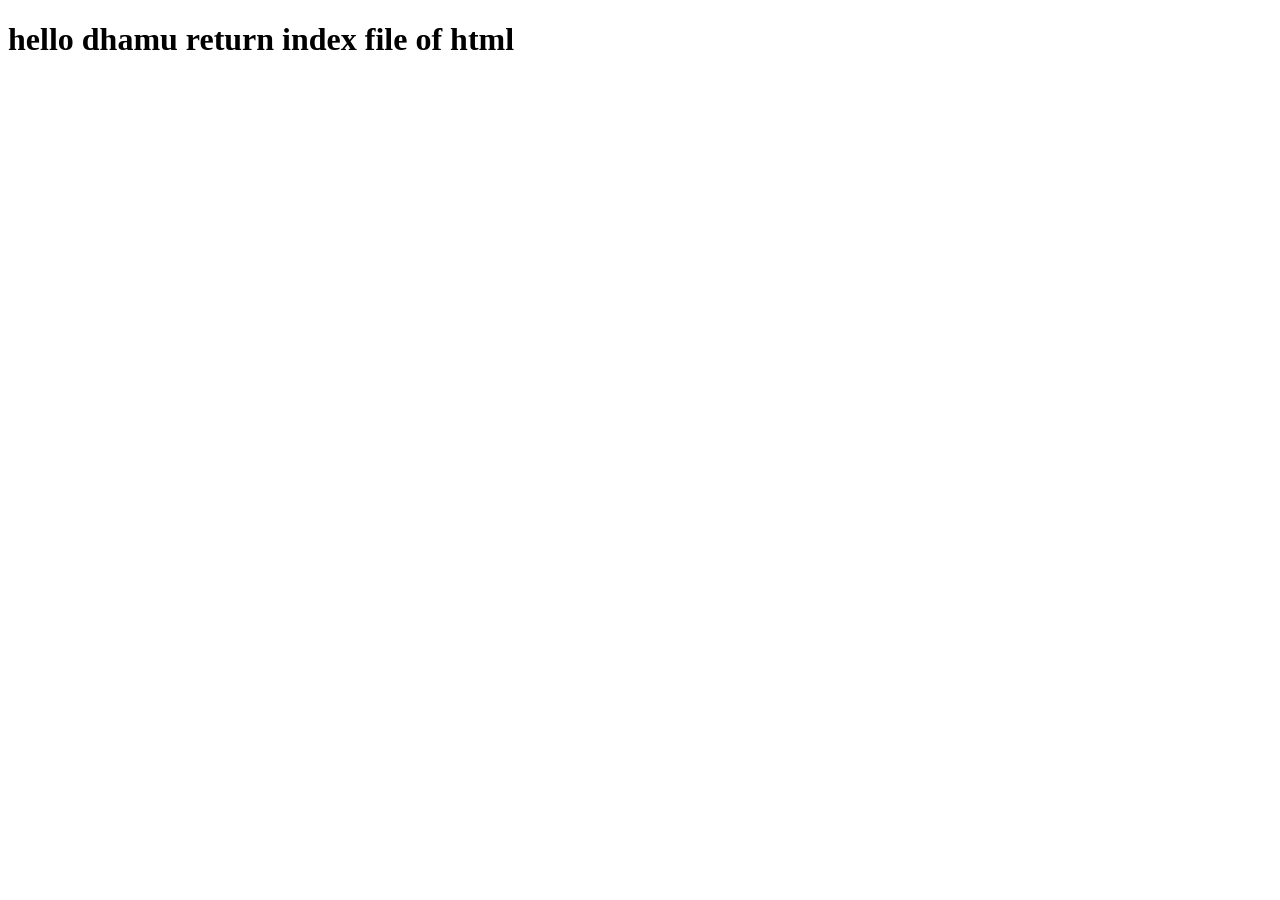
<file: first_flask/templates/index.html>
<!DOCTYPE html>
<html lang="en">
<head>
    <meta charset="UTF-8">
    <meta name="viewport" content="width=device-width, initial-scale=1.0">
    <title>Document</title>
</head>
<body>
    <h1>hello dhamu return index file of html</h1>
</body>
</html>
</file>
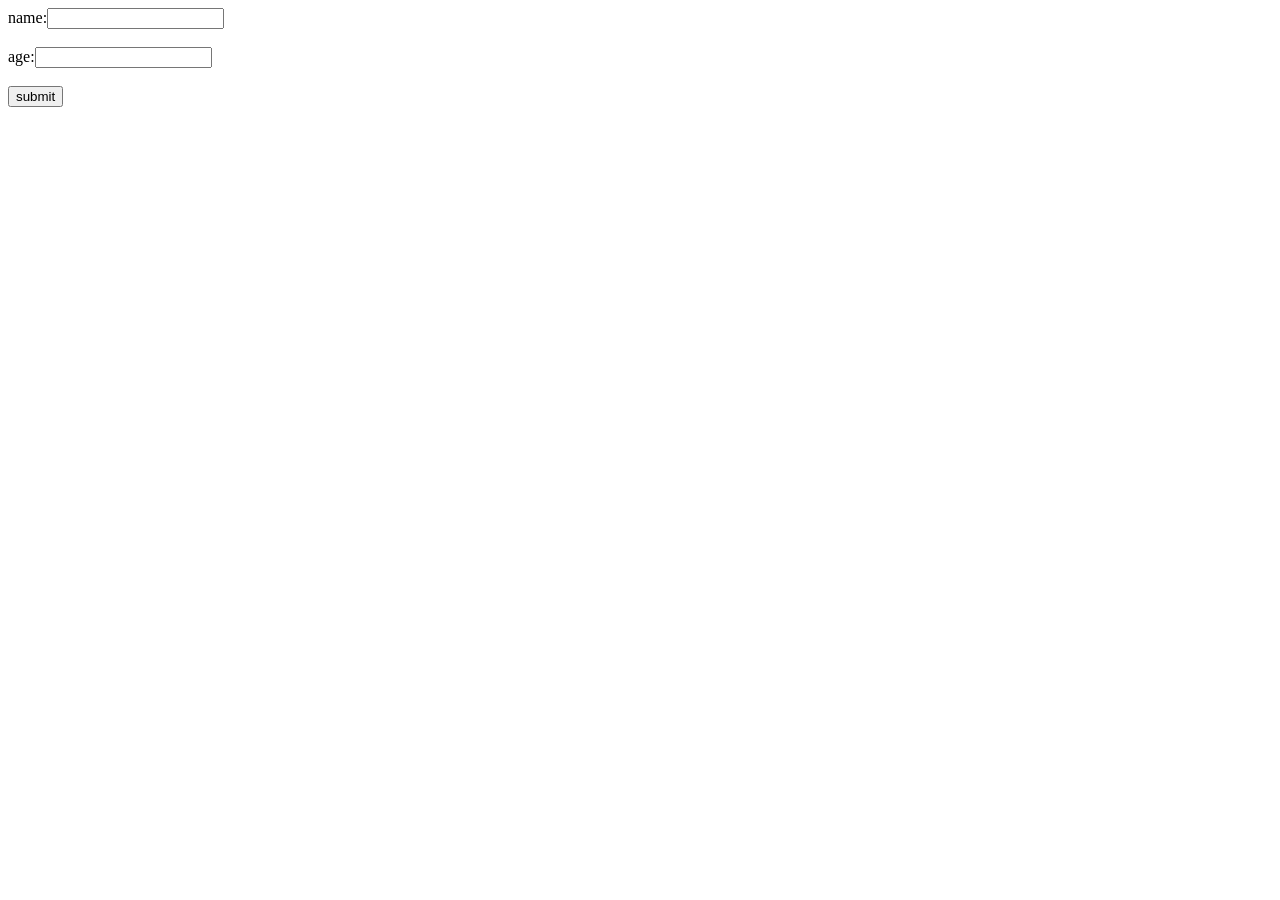
<file: flask_dbcon/templates/index.html>
<!DOCTYPE html>
<html lang="en">
<head>
    <meta charset="UTF-8">
    <meta name="viewport" content="width=device-width, initial-scale=1.0">
    <title>Document</title>
</head>
<body>
    <form action="/Res" method="post">
        name:<input type="text" name="name" id=""><br><br>
        age:<input type="number" name="age" id=""><br><br>
        <input type="submit" value="submit">
    </form>
</body>
</html>
</file>
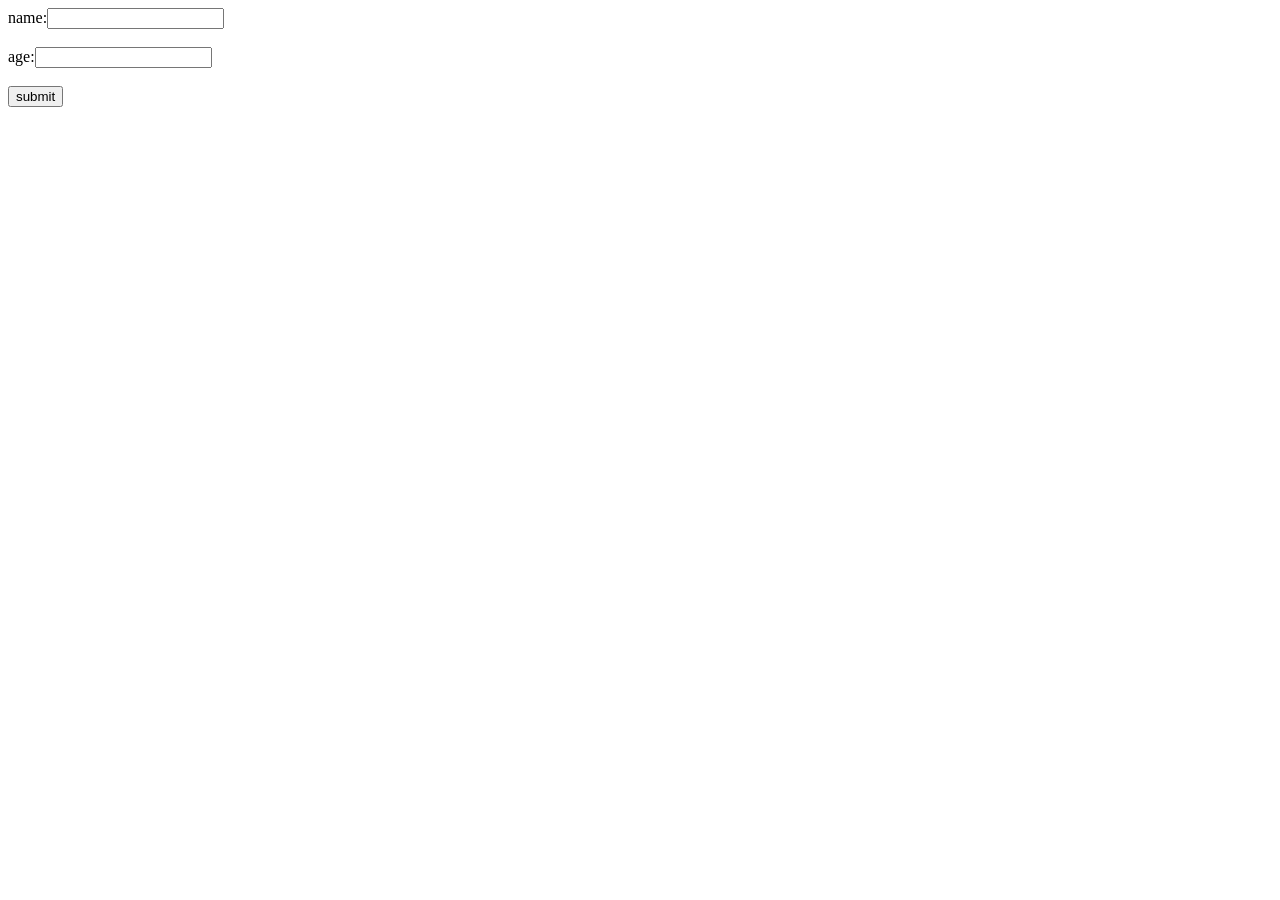
<file: one_page _another/templates/index.html>
<!DOCTYPE html>
<html lang="en">
<head>
    <meta charset="UTF-8">
    <meta name="viewport" content="width=device-width, initial-scale=1.0">
    <title>Document</title>
</head>
<body>
    <form action="/Res" method="post">
        name:<input type="text" name="name" id="" required><br><br>
        age:<input type="number" name="age" id="" required><br><br>
        <input type="submit" value="submit">
    </form>
</body>
</html>
</file>
